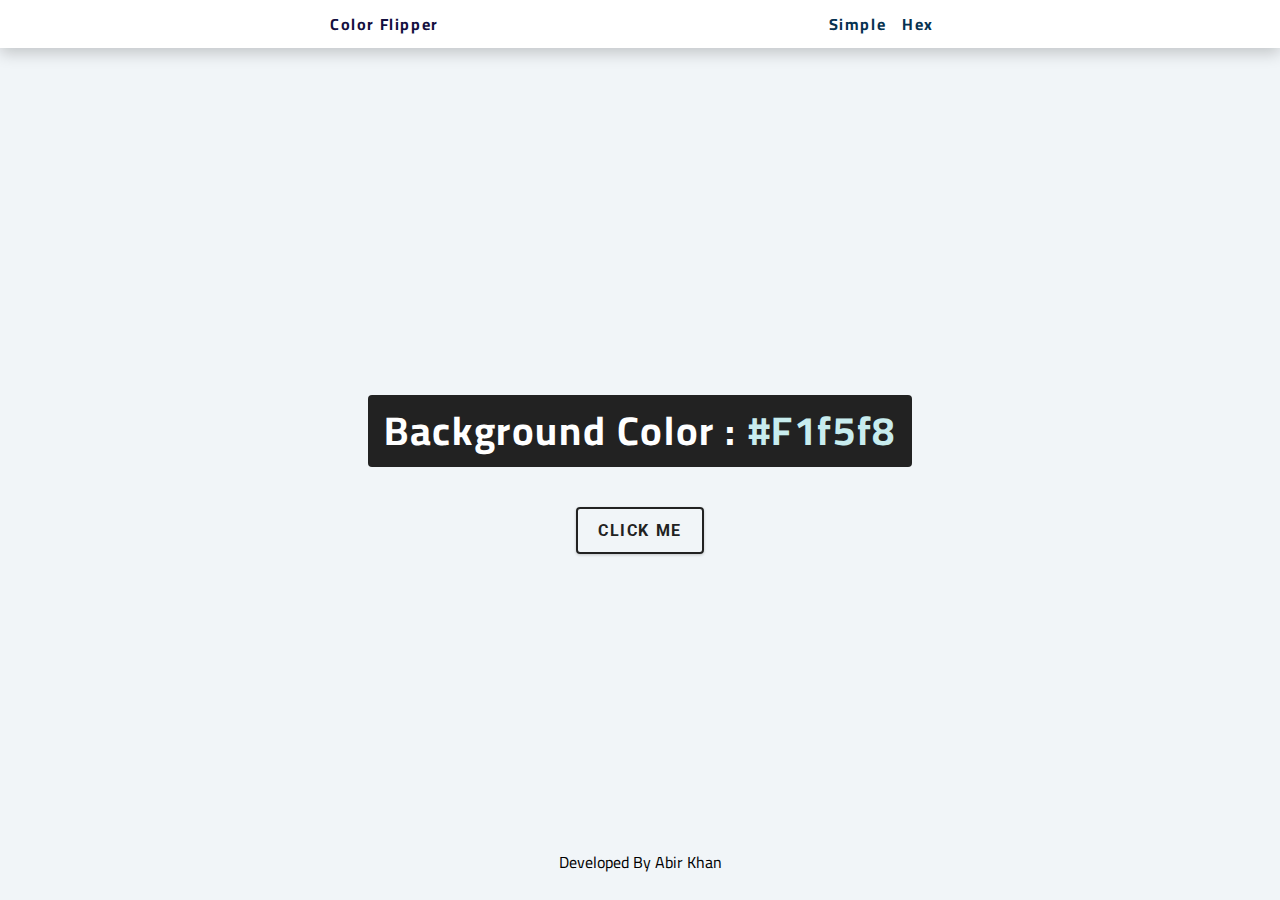
<file: index.html>
<!DOCTYPE html>
<html lang="en">
  <head>
    <meta charset="UTF-8" />
    <meta name="viewport" content="width=device-width, initial-scale=1.0" />
    <title>Color Flipper || Simple</title>

    <!-- styles -->
    <link rel="stylesheet" href="styles.css" />
  </head>
  <body>
    <nav>
      <div class="nav-center">
        <h4>color flipper</h4>
        <ul class="nav-links">
          <li><a href="index.html">simple</a></li>
          <li><a href="hex.html">hex</a></li>
        </ul>
      </div>
    </nav>
    <main>
      <div class="container">
        <h2>background color : <span class="color">#f1f5f8</span></h2>
        <button class="btn btn-hero" id="btn">click me</button>
      </div>
    </main>

    <footer class="footer">
      <p>Developed By Abir Khan</p>
    </footer>
    <!-- javascript -->
    <script src="app.js"></script>
  </body>
</html>
</file>
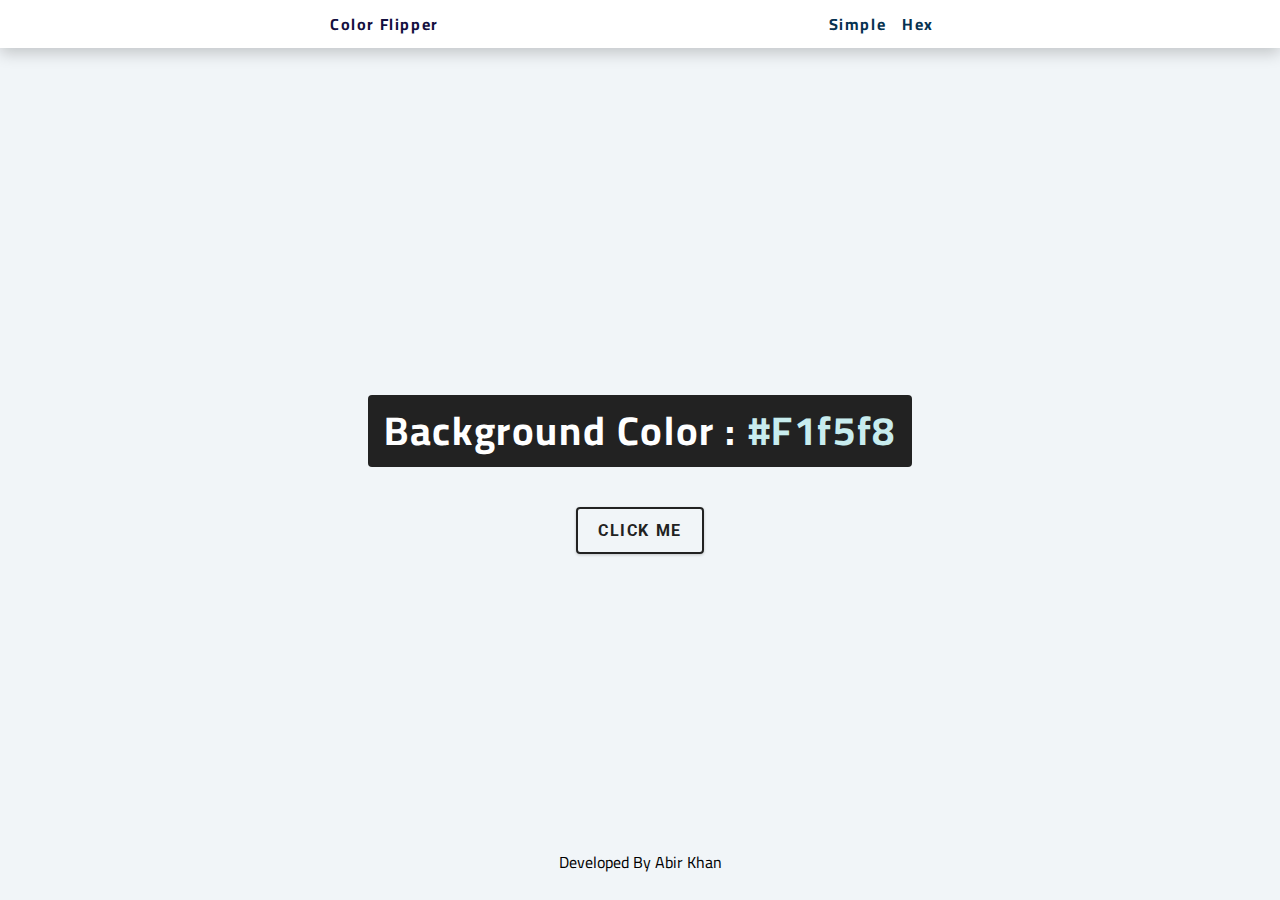
<file: hex.html>
<!DOCTYPE html>
<html lang="en">
  <head>
    <meta charset="UTF-8" />
    <meta name="viewport" content="width=device-width, initial-scale=1.0" />
    <title>
      Color Flipper || Simple
    </title>

    <!-- styles -->
    <link rel="stylesheet" href="styles.css" />
  </head>

  <body>
    <nav>
      <div class="nav-center">
        <h4>color flipper</h4>
        <ul class="nav-links">
          <li><a href="index.html">simple</a></li>
          <li><a href="hex.html">hex</a></li>
        </ul>
      </div>
    </nav>
    <main>
      <div class="container">
        <h2>background color : <span class="color">#f1f5f8</span></h2>
        <button class="btn btn-hero" id="btn">click me</button>
      </div>
    </main>

    <footer class="footer">
      <p>Developed By Abir Khan</p>
    </footer>
    <!-- javascript -->
    <script src="hex.js"></script>
  </body>
</html>
</file>
<file: styles.css>
/*
=============== 
Fonts
===============
*/
@import url("https://fonts.googleapis.com/css?family=Open+Sans|Roboto:400,700&display=swap");
@import url('https://fonts.googleapis.com/css2?family=Cairo:wght@400;500&display=swap');

/*
=============== 
Variables
===============
*/

:root {
  /* dark shades of primary color*/
  --clr-primary-1: hsl(205, 86%, 17%);
  --clr-primary-2: hsl(205, 77%, 27%);
  --clr-primary-3: hsl(205, 72%, 37%);
  --clr-primary-4: hsl(205, 63%, 48%);
  /* primary/main color */
  --clr-primary-5: 	hsl(183, 53%, 86%);
  /* lighter shades of primary color */
  --clr-primary-6: hsl(205, 89%, 70%);
  --clr-primary-7: hsl(205, 90%, 76%);
  --clr-primary-8: hsl(205, 86%, 81%);
  --clr-primary-9: hsl(205, 90%, 88%);
  --clr-primary-10: hsl(205, 100%, 96%);
  /* darkest grey - used for headings */
  --clr-grey-1: hsl(209, 61%, 16%);
  --clr-grey-2: hsl(211, 39%, 23%);
  --clr-grey-3: hsl(209, 34%, 30%);
  --clr-grey-4: hsl(209, 28%, 39%);
  /* grey used for paragraphs */
  --clr-grey-5: hsl(210, 22%, 49%);
  --clr-grey-6: hsl(209, 23%, 60%);
  --clr-grey-7: hsl(211, 27%, 70%);
  --clr-grey-8: hsl(210, 31%, 80%);
  --clr-grey-9: hsl(212, 33%, 89%);
  --clr-grey-10: hsl(210, 36%, 96%);
  --clr-white: #fff;
  --clr-red-dark: hsl(360, 67%, 44%);
  --clr-red-light: hsl(360, 71%, 66%);
  --clr-green-dark: hsl(125, 67%, 44%);
  --clr-green-light: hsl(125, 71%, 66%);
  --clr-black: #222;
  --ff-primary: "Roboto", sans-serif;
  --ff-secondary: "Open Sans", sans-serif;
  --ff-thirdly : 'Cairo', sans-serif;
  --transition: all 0.3s linear;
  --spacing: 0.1rem;
  --radius: 0.25rem;
  --light-shadow: 0 5px 15px rgba(0, 0, 0, 0.1);
  --dark-shadow: 0 5px 15px rgba(0, 0, 0, 0.2);
  --max-width: 1170px;
  --fixed-width: 620px;
}
/*
=============== 
Global Styles
===============
*/

*,
::after,
::before {
  margin: 0;
  padding: 0;
  box-sizing: border-box;
}
body {
  font-family: var(--ff-thirdly);
  background: var(--clr-grey-10);
  color: var(--clr-grey-1);
  line-height: 1.5;
  font-size: 0.875rem;
}
ul {
  list-style-type: none;
}
a {
  text-decoration: none;
}
h1,
h2,
h3,
h4 {
  letter-spacing: var(--spacing);
  text-transform: capitalize;
  line-height: 1.25;
  margin-bottom: 0.75rem;
  font-family: var(--ff-thirdly);
}
h1 {
  font-size: 3rem;
}
h2 {
  font-size: 2rem;
}
h3 {
  font-size: 1.25rem;
}
h4 {
  font-size: 0.600rem;
}
p {
  margin-bottom: 1.25rem;
  color: var(--clr-grey-5);
}
@media screen and (min-width: 800px) {
  h1 {
    font-size: 4rem;
  }
  h2 {
    font-size: 2.5rem;
  }
  h3 {
    font-size: 1.75rem;
  }
  h4 {
    font-size: 1rem;
  }
  body {
    font-size: 1rem;
  }
  h1,
  h2,
  h3,
  h4 {
    line-height: 1;
  }
}
/*  global classes */

/* section */
.section {
  padding: 5rem 0;
}

.section-center {
  width: 90vw;
  margin: 0 auto;
  max-width: 1170px;
}
@media screen and (min-width: 992px) {
  .section-center {
    width: 95vw;
  }
}
main {
  min-height: 100vh;
  display: grid;
  place-items: center;
}

/*
=============== 
Nav
===============
*/
nav {
  background: var(--clr-white);
  height: 3rem;
  display: grid;
  align-items: center;
  box-shadow: var(--dark-shadow);
}
.nav-center {
  width: 90vw;
  max-width: var(--fixed-width);
  margin: 0 auto;
  display: flex;
  align-items: center;
  justify-content: space-between;
}
.nav-center h4 {
  margin-bottom: 0;
  color: #130f40;
}
.nav-links {
  display: flex;
}
nav a {
  text-transform: capitalize;
  font-weight: 700;
  font-size: 1rem;
  color: var(--clr-primary-1);
  letter-spacing: var(--spacing);
  margin-right: 1rem;
}
nav a:hover {
  color: var(--clr-primary-5);
  transition: color 0.3s ease-in-out;
}

/*
=============== 
Container
===============
*/
main {
  min-height: calc(100vh - 3rem);
  display: grid;
  place-items: center;
}
.container {
  text-align: center;
}
.container h2 {
  background: var(--clr-black);
  color: var(--clr-white);
  padding: 1rem;
  border-radius: var(--radius);
  margin-bottom: 2.5rem;
}
.color {
  color: var(--clr-primary-5);
}
.btn-hero {
  font-family: var(--ff-primary);
  text-transform: uppercase;
  background: transparent;
  color: var(--clr-black);
  letter-spacing: var(--spacing);
  display: inline-block;
  font-weight: 700;
  transition: var(--transition);
  border: 2px solid var(--clr-black);
  cursor: pointer;
  box-shadow: 0 1px 3px rgba(0, 0, 0, 0.2);
  border-radius: var(--radius);
  font-size: 1rem;
  padding: 0.75rem 1.25rem;
}
.btn-hero:hover {
  color: var(--clr-white);
  background: var(--clr-black);
}

/*
=============== 
Footer
===============
*/

.footer p {
  color: #000000;
  margin-top: -50px;
  display: flex;
  justify-content: center;
}
</file>
